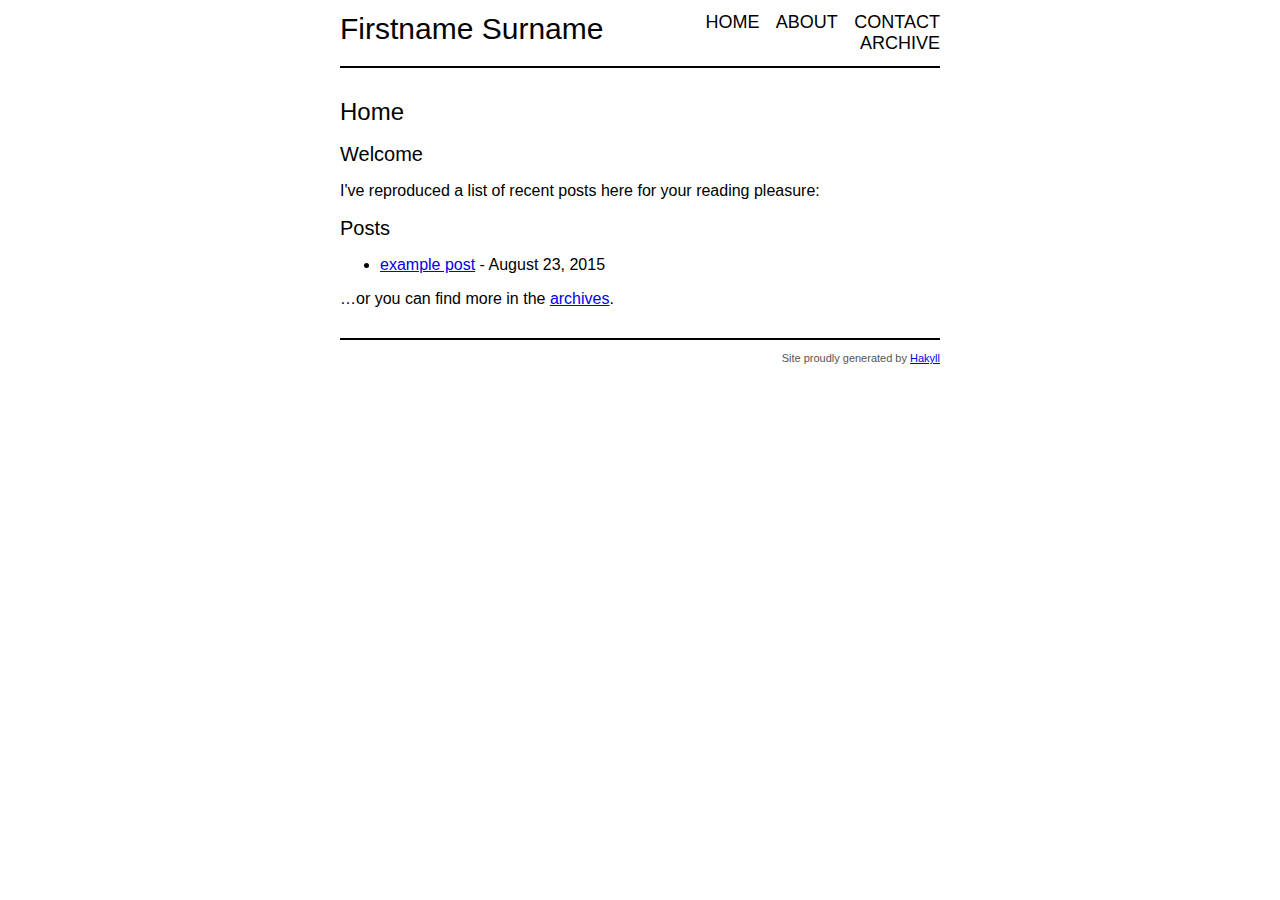
<file: docs/index.html>
<?xml version="1.0" encoding="UTF-8" ?>
<!DOCTYPE html PUBLIC "-//W3C//DTD XHTML 1.0 Strict//EN" "http://www.w3.org/TR/xhtml1/DTD/xhtml1-strict.dtd">
<html xmlns="http://www.w3.org/1999/xhtml" xml:lang="en" lang="en">
    <head>
        <meta http-equiv="Content-Type" content="text/html; charset=UTF-8" />
        <title>Firstname Surname - Home</title>
        <link rel="stylesheet" type="text/css" href="./css/default.css" />
    </head>
    <body>
        <div id="header">
            <div id="logo">
                <a href="./">Firstname Surname</a>
            </div>
            <div id="navigation">
                <a href="./">Home</a>
                <a href="./about.html">About</a>
                <a href="./contact.html">Contact</a>
                <a href="./archive.html">Archive</a>
            </div>
        </div>

        <div id="content">
            <h1>Home</h1>

            <h2>Welcome</h2>

<p>I've reproduced a list of recent posts here for your reading pleasure:</p>

<h2>Posts</h2>
<ul>
    
        <li>
            <a href="./posts/2015-08-23-example.html">example post</a> - August 23, 2015
        </li>
    
</ul>


<p>…or you can find more in the <a href="./archive.html">archives</a>.</p>

        </div>
        <div id="footer">
            Site proudly generated by
            <a href="http://jaspervdj.be/hakyll">Hakyll</a>
        </div>
    </body>
</html>
</file>
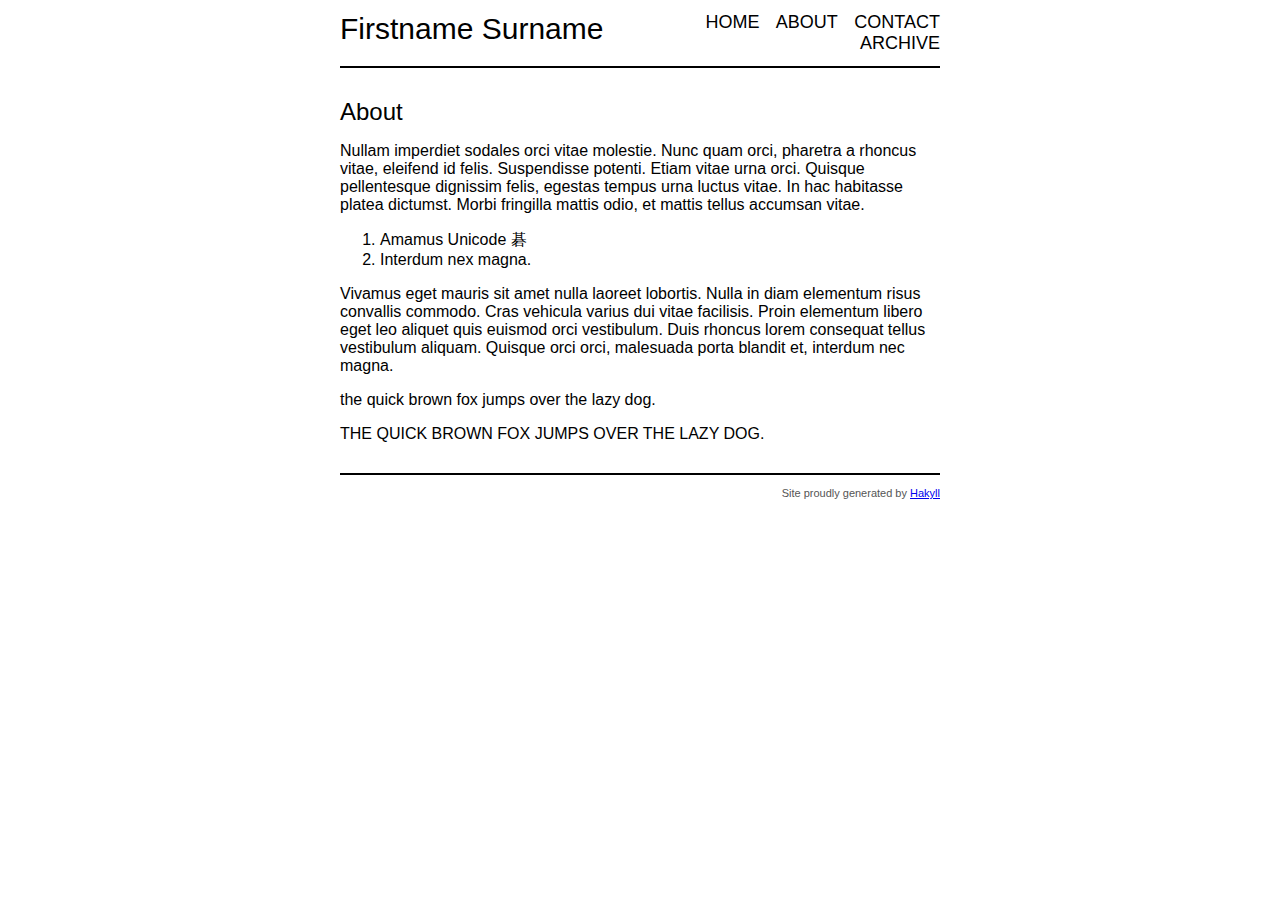
<file: docs/about.html>
<?xml version="1.0" encoding="UTF-8" ?>
<!DOCTYPE html PUBLIC "-//W3C//DTD XHTML 1.0 Strict//EN" "http://www.w3.org/TR/xhtml1/DTD/xhtml1-strict.dtd">
<html xmlns="http://www.w3.org/1999/xhtml" xml:lang="en" lang="en">
    <head>
        <meta http-equiv="Content-Type" content="text/html; charset=UTF-8" />
        <title>Firstname Surname - About</title>
        <link rel="stylesheet" type="text/css" href="./css/default.css" />
    </head>
    <body>
        <div id="header">
            <div id="logo">
                <a href="./">Firstname Surname</a>
            </div>
            <div id="navigation">
                <a href="./">Home</a>
                <a href="./about.html">About</a>
                <a href="./contact.html">Contact</a>
                <a href="./archive.html">Archive</a>
            </div>
        </div>

        <div id="content">
            <h1>About</h1>

            <p>Nullam imperdiet sodales orci vitae molestie. Nunc quam orci, pharetra a
rhoncus vitae, eleifend id felis. Suspendisse potenti. Etiam vitae urna orci.
Quisque pellentesque dignissim felis, egestas tempus urna luctus vitae. In hac
habitasse platea dictumst. Morbi fringilla mattis odio, et mattis tellus
accumsan vitae.</p>
<ol type="1">
<li>Amamus Unicode 碁</li>
<li>Interdum nex magna.</li>
</ol>
<p>Vivamus eget mauris sit amet nulla laoreet lobortis. Nulla in diam elementum
risus convallis commodo. Cras vehicula varius dui vitae facilisis. Proin
elementum libero eget leo aliquet quis euismod orci vestibulum. Duis rhoncus
lorem consequat tellus vestibulum aliquam. Quisque orci orci, malesuada porta
blandit et, interdum nec magna.</p>
<p>the quick brown fox jumps over the lazy dog.</p>
<p>THE QUICK BROWN FOX JUMPS OVER THE LAZY DOG.</p>
        </div>
        <div id="footer">
            Site proudly generated by
            <a href="http://jaspervdj.be/hakyll">Hakyll</a>
        </div>
    </body>
</html>
</file>
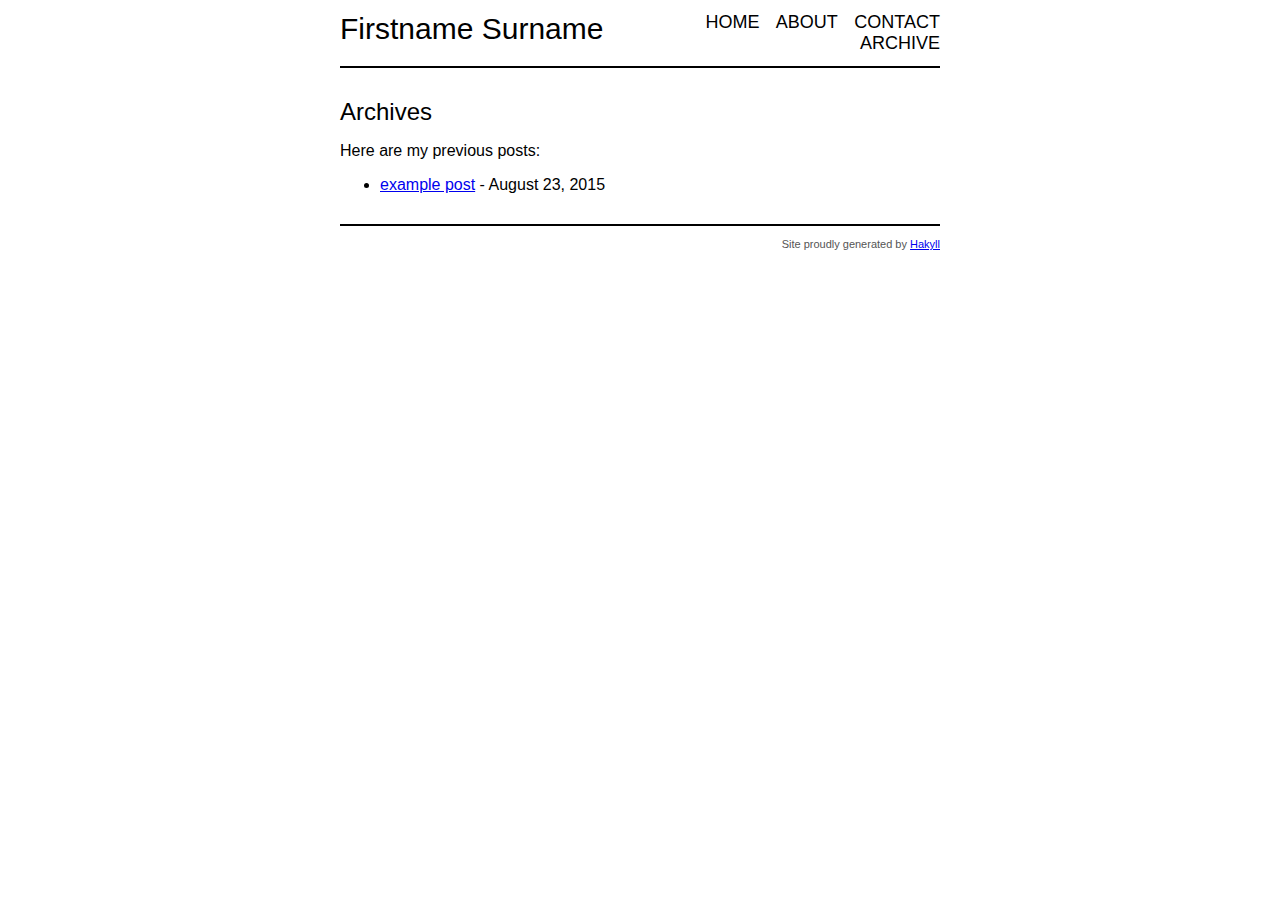
<file: docs/archive.html>
<?xml version="1.0" encoding="UTF-8" ?>
<!DOCTYPE html PUBLIC "-//W3C//DTD XHTML 1.0 Strict//EN" "http://www.w3.org/TR/xhtml1/DTD/xhtml1-strict.dtd">
<html xmlns="http://www.w3.org/1999/xhtml" xml:lang="en" lang="en">
    <head>
        <meta http-equiv="Content-Type" content="text/html; charset=UTF-8" />
        <title>Firstname Surname - Archives</title>
        <link rel="stylesheet" type="text/css" href="./css/default.css" />
    </head>
    <body>
        <div id="header">
            <div id="logo">
                <a href="./">Firstname Surname</a>
            </div>
            <div id="navigation">
                <a href="./">Home</a>
                <a href="./about.html">About</a>
                <a href="./contact.html">Contact</a>
                <a href="./archive.html">Archive</a>
            </div>
        </div>

        <div id="content">
            <h1>Archives</h1>

            Here are my previous posts:
<ul>
    
        <li>
            <a href="./posts/2015-08-23-example.html">example post</a> - August 23, 2015
        </li>
    
</ul>


        </div>
        <div id="footer">
            Site proudly generated by
            <a href="http://jaspervdj.be/hakyll">Hakyll</a>
        </div>
    </body>
</html>
</file>
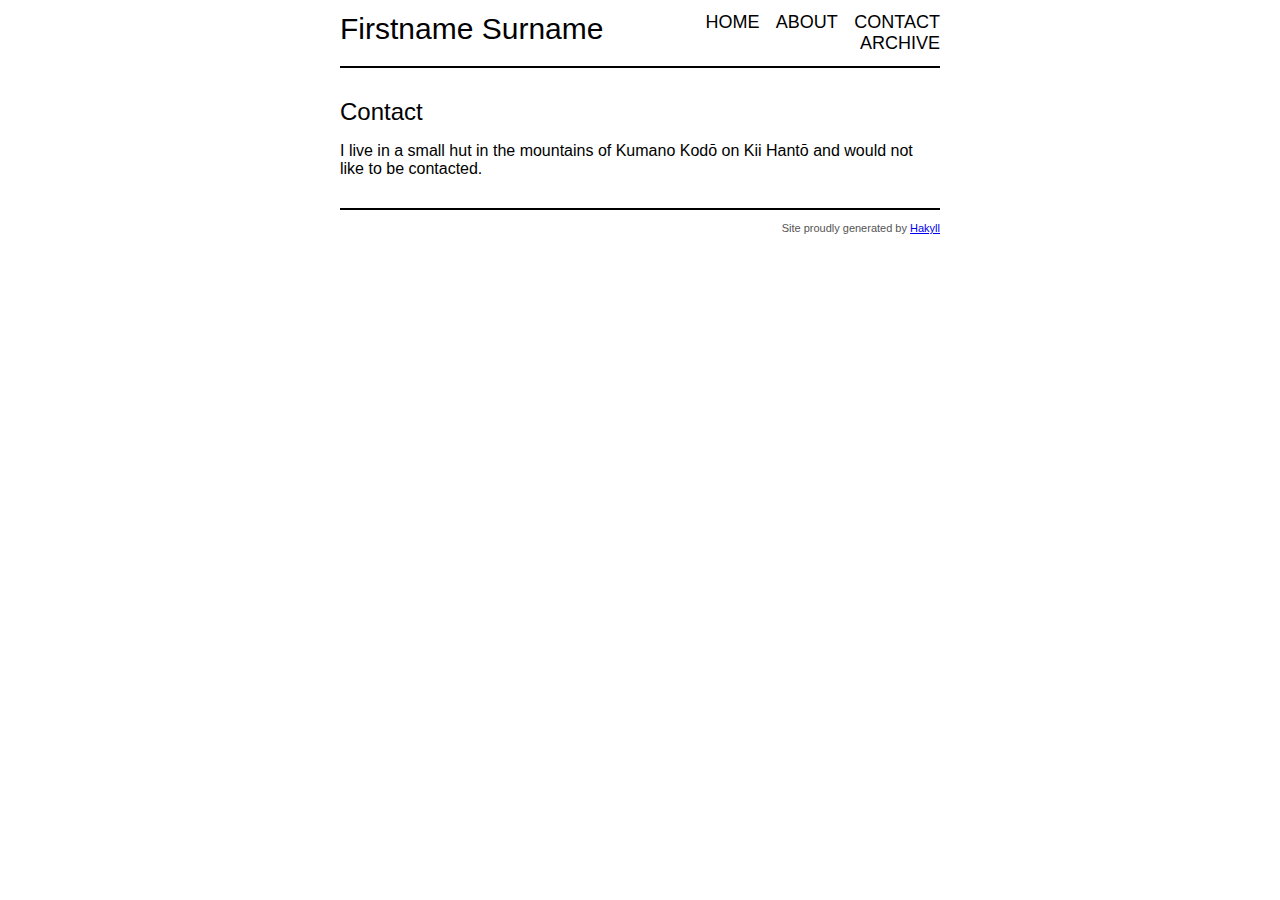
<file: docs/contact.html>
<?xml version="1.0" encoding="UTF-8" ?>
<!DOCTYPE html PUBLIC "-//W3C//DTD XHTML 1.0 Strict//EN" "http://www.w3.org/TR/xhtml1/DTD/xhtml1-strict.dtd">
<html xmlns="http://www.w3.org/1999/xhtml" xml:lang="en" lang="en">
    <head>
        <meta http-equiv="Content-Type" content="text/html; charset=UTF-8" />
        <title>Firstname Surname - Contact</title>
        <link rel="stylesheet" type="text/css" href="./css/default.css" />
    </head>
    <body>
        <div id="header">
            <div id="logo">
                <a href="./">Firstname Surname</a>
            </div>
            <div id="navigation">
                <a href="./">Home</a>
                <a href="./about.html">About</a>
                <a href="./contact.html">Contact</a>
                <a href="./archive.html">Archive</a>
            </div>
        </div>

        <div id="content">
            <h1>Contact</h1>

            <p>I live in a small hut in the mountains of Kumano Kodō on Kii Hantō and would not
like to be contacted.</p>
        </div>
        <div id="footer">
            Site proudly generated by
            <a href="http://jaspervdj.be/hakyll">Hakyll</a>
        </div>
    </body>
</html>
</file>
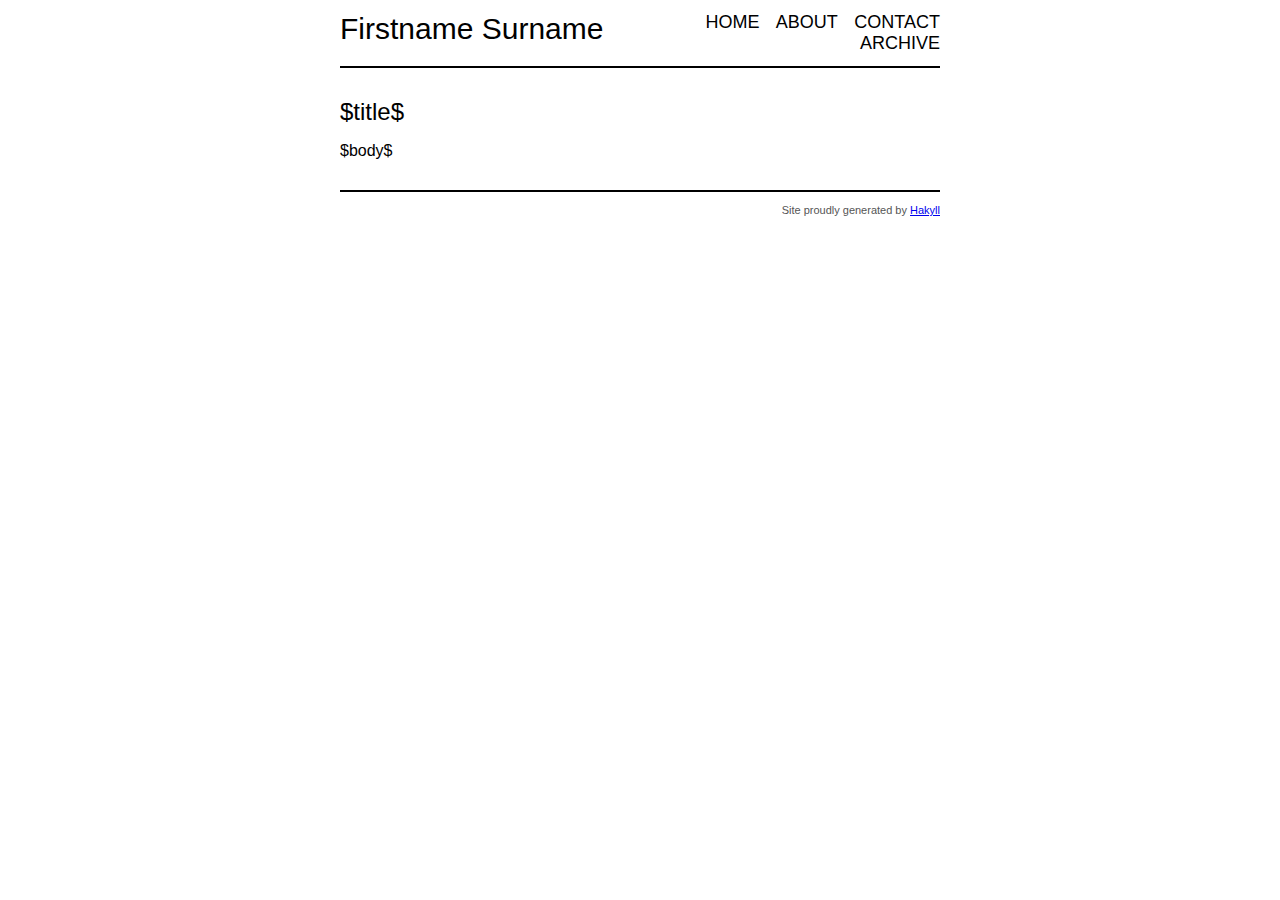
<file: templates/default.html>
<?xml version="1.0" encoding="UTF-8"?>
<!DOCTYPE html PUBLIC "-//W3C//DTD XHTML 1.0 Strict//EN"
"http://www.w3.org/TR/xhtml1/DTD/xhtml1-strict.dtd">
<html xmlns="http://www.w3.org/1999/xhtml" xml:lang="en" lang="en">
    <head>
        <meta http-equiv="Content-Type" content="text/html; charset=UTF-8" />
        <title>Firstname Surname - $title$</title>
        <link rel="stylesheet" type="text/css" href="/css/default.css" />
    </head>
    <body>
        <div id="header">
            <div id="logo">
                <a href="/">Firstname Surname</a>
            </div>
            <div id="navigation">
                <a href="/">Home</a>
                <a href="/about.html">About</a>
                <a href="/contact.html">Contact</a>
                <a href="/archive.html">Archive</a>
            </div>
        </div>

        <div id="content">
            <h1>$title$</h1>

            $body$
        </div>
        <div id="footer">
            Site proudly generated by
            <a href="http://jaspervdj.be/hakyll">Hakyll</a>
        </div>
    </body>
</html>
</file>
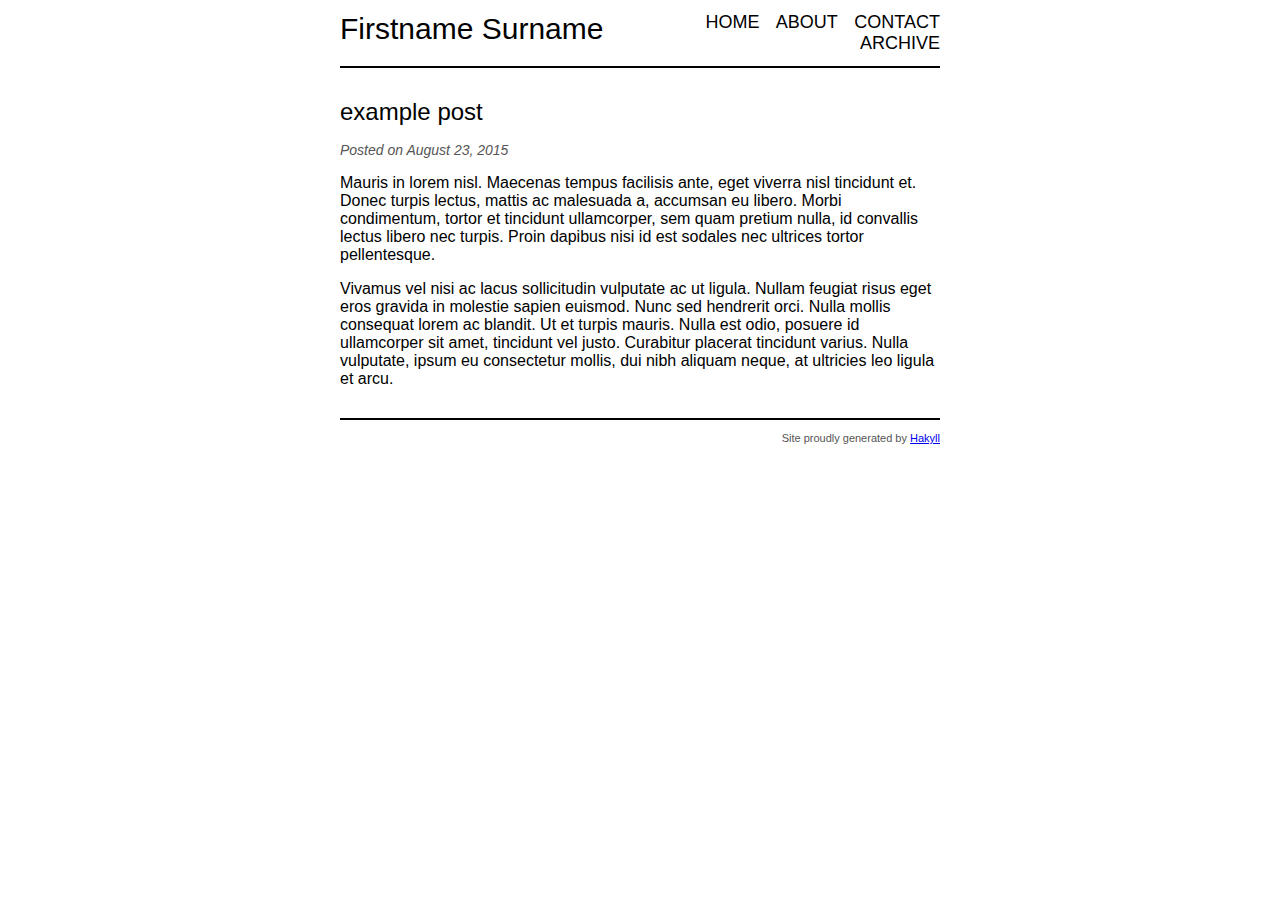
<file: docs/posts/2015-08-23-example.html>
<?xml version="1.0" encoding="UTF-8" ?>
<!DOCTYPE html PUBLIC "-//W3C//DTD XHTML 1.0 Strict//EN" "http://www.w3.org/TR/xhtml1/DTD/xhtml1-strict.dtd">
<html xmlns="http://www.w3.org/1999/xhtml" xml:lang="en" lang="en">
    <head>
        <meta http-equiv="Content-Type" content="text/html; charset=UTF-8" />
        <title>Firstname Surname - example post</title>
        <link rel="stylesheet" type="text/css" href="../css/default.css" />
    </head>
    <body>
        <div id="header">
            <div id="logo">
                <a href="../">Firstname Surname</a>
            </div>
            <div id="navigation">
                <a href="../">Home</a>
                <a href="../about.html">About</a>
                <a href="../contact.html">Contact</a>
                <a href="../archive.html">Archive</a>
            </div>
        </div>

        <div id="content">
            <h1>example post</h1>

            <div class="info">
    Posted on August 23, 2015
    
</div>

<p>Mauris in lorem nisl. Maecenas tempus facilisis ante, eget viverra nisl
tincidunt et. Donec turpis lectus, mattis ac malesuada a, accumsan eu libero.
Morbi condimentum, tortor et tincidunt ullamcorper, sem quam pretium nulla, id
convallis lectus libero nec turpis. Proin dapibus nisi id est sodales nec
ultrices tortor pellentesque.</p>
<p>Vivamus vel nisi ac lacus sollicitudin vulputate
ac ut ligula. Nullam feugiat risus eget eros gravida in molestie sapien euismod.
Nunc sed hendrerit orci. Nulla mollis consequat lorem ac blandit. Ut et turpis
mauris. Nulla est odio, posuere id ullamcorper sit amet, tincidunt vel justo.
Curabitur placerat tincidunt varius. Nulla vulputate, ipsum eu consectetur
mollis, dui nibh aliquam neque, at ultricies leo ligula et arcu.</p>

        </div>
        <div id="footer">
            Site proudly generated by
            <a href="http://jaspervdj.be/hakyll">Hakyll</a>
        </div>
    </body>
</html>
</file>
<file: docs/css/default.css>
body{color:black;font-size:16px;font-family:"Gill Sans",sans-serif;margin:0px auto 0px auto;width:600px}div#header{border-bottom:2px solid black;margin-bottom:30px;padding:12px 0px 12px 0px}div#logo a{color:black;float:left;font-size:30px;font-weight:normal;text-decoration:none}div#header #navigation{text-align:right}div#header #navigation a{color:black;font-size:18px;font-weight:normal;margin-left:12px;text-decoration:none;text-transform:uppercase}div#footer{border-top:solid 2px black;color:#555;font-size:11px;margin-top:30px;padding:12px 0px 12px 0px;text-align:right}h1{font-size:24px;font-weight:normal}h2{font-size:20px;font-weight:normal}div.info{color:#555;font-size:14px;font-style:italic}
</file>
<file: css/default.css>
body {
    color: black;
    font-size: 16px;
    font-family: "Gill Sans", sans-serif;
    margin: 0px auto 0px auto;
    width: 600px;
}

div#header {
    border-bottom: 2px solid black;
    margin-bottom: 30px;
    padding: 12px 0px 12px 0px;
}

div#logo a {
    color: black;
    float: left;
    font-size: 30px;
    font-weight: normal;
    text-decoration: none;
}

div#header #navigation {
    text-align: right;
}

div#header #navigation a {
    color: black;
    font-size: 18px;
    font-weight: normal;
    margin-left: 12px;
    text-decoration: none;
    text-transform: uppercase;
}

div#footer {
    border-top: solid 2px black;
    color: #555;
    font-size: 11px;
    margin-top: 30px;
    padding: 12px 0px 12px 0px;
    text-align: right;
}

h1 {
    font-size: 24px;
    font-weight: normal;
}

h2 {
    font-size: 20px;
    font-weight: normal;
}

div.info {
    color: #555;
    font-size: 14px;
    font-style: italic;
}
</file>
